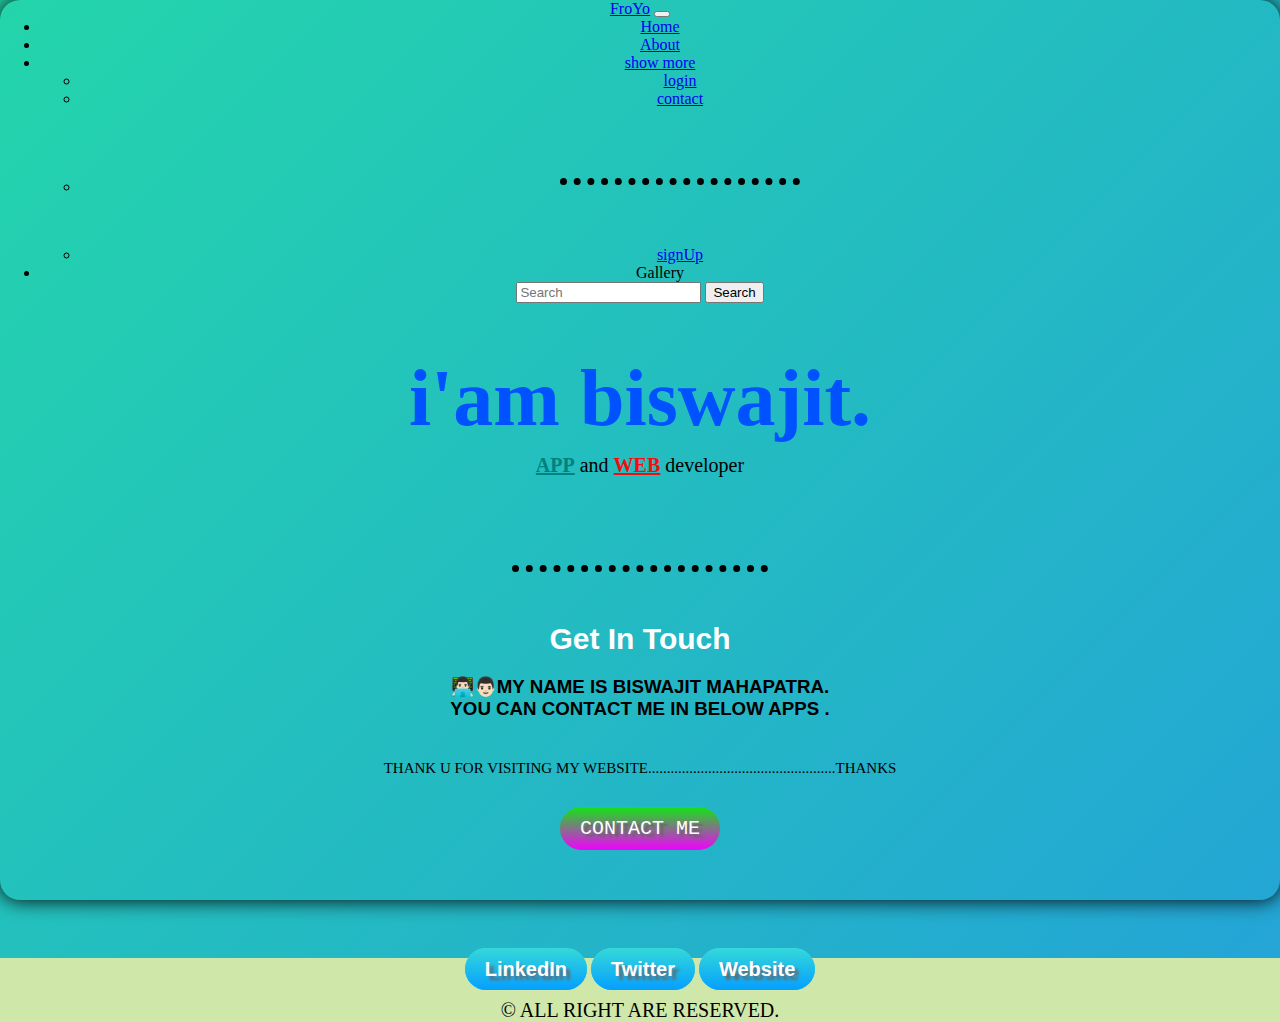
<file: index.html>
<!DOCTYPE html>
<html>
<head>
  <!-- CSS only -->
<link href="https://cdn.jsdelivr.net/npm/bootstrap@5.2.2/dist/css/bootstrap.min.css" rel="stylesheet" integrity="sha384-Zenh87qX5JnK2Jl0vWa8Ck2rdkQ2Bzep5IDxbcnCeuOxjzrPF/et3URy9Bv1WTRi" crossorigin="anonymous">

	<link rel="icon"  href="favicon.ico">
	<link rel="stylesheet" type="text/css" href="css/style.css">
  
	<title>hello</title>
</head>
<body>
  <nav class="navbar navbar-expand-lg bg-light">
    <div class="container-fluid">
      <a class="navbar-brand" href="#">FroYo</a>
      <button class="navbar-toggler" type="button" data-bs-toggle="collapse" data-bs-target="#navbarSupportedContent" aria-controls="navbarSupportedContent" aria-expanded="false" aria-label="Toggle navigation">
        <span class="navbar-toggler-icon"></span>
      </button>
      <div class="collapse navbar-collapse" id="navbarSupportedContent">
        <ul class="navbar-nav me-auto mb-2 mb-lg-0">
          <li class="nav-item">
            <a class="nav-link active" aria-current="page" href="index.html">Home</a>
          </li>
          <li class="nav-item">
            <a class="nav-link" href="About.html">About</a>
          </li>
          <li class="nav-item dropdown">
            <a class="nav-link dropdown-toggle" href="#" role="button" data-bs-toggle="dropdown" aria-expanded="false">
             show more
            </a>
            <ul class="dropdown-menu">
              <li><a class="dropdown-item" href="login.html">login</a></li>
              <li><a class="dropdown-item" href="contact.html">contact</a></li>
              <li><hr class="dropdown-divider"></li>
              <li><a class="dropdown-item" href="my_regdform.html">signUp</a></li>
            </ul>
          </li>
          <li class="nav-item">
            <a class="nav-link ">Gallery</a>
          </li>
        </ul>
        <form class="d-flex" role="search">
          <input class="form-control me-2" type="search" placeholder="Search" aria-label="Search">
          <button class="btn btn-outline-success" type="submit">Search</button>
        </form>
      </div>
    </div>
  </nav>
 
<!--   
  <nav >
    <ul>
        <li><a href="index.html">Home</a></li>
        <li><a href="About.html">About</a></li>
        <li><a href="#">Gallery</a></li>
        <li><a class="bt" href="contact.html">contact me</a></li>
        <li><a href="#">services</a></li>
        <li><a href="#">log in </a></li>
        <li><a href="my_regdform.html">sign up</a></li>
        
      <input type="search" placeholder="search here " class="Search">
    </ul>

</nav> -->

	<!-- <div class="d1">
    <a href="https://solarsystem.nasa.gov/">
      <img class="im4" src="image/gip.gif">
   </a>
		  <img src="image/cloud.png" class="c1">  
		   <img src="image/cloud.png" class="c4">
        <img src="image/cloud.png" class="c2">
     <img src="image/cloud.png" class="c3"> -->

	    <h1 class="glow"> i'am biswajit.</h1>
	   <p class="span"><span class="s1">APP</span> and <span class="s2">WEB</span> developer</p>
     
     

    <!-- <img src="image/mountain.png" class="m1"> -->
    
</div>
<br>

<!-- 
<div class="card1">
<div class="card">
  <img src="jeans3.jpg" alt="Denim Jeans" style="width:100%">
  <h1>nasa</h1>
  <p class="price">$19.99</p>
  <p>Some text about the jeans..</p>
  <p><button>SEE</button></p>
</div>
<div class="card">
  <img src="jeans3.jpg" alt="Denim Jeans" style="width:100%">
  <h1>ISRO</h1>
  <p class="price">$19.99</p>
  <p>Some text about the jeans..</p>
  <p><button>Add to Cart</button></p>
</div>
<div class="card">
  <img src="jeans3.jpg" alt="Denim Jeans" style="width:100%">
  <h1>COSMOS</h1>
  <p class="price">$19.99</p>
  <p>Some text about the jeans..</p>
  <p><button>Add to Cart</button></p>
</div>
<div class="card">
  <img src="jeans3.jpg" alt="Denim Jeans" style="width:100%">
  <h1>SPACE X</h1>
  <p class="price">$19.99</p>
  <p>Some text about the jeans..</p>
  <p><button>Add to Cart</button></p>
</div>
</div>

 -->


  <hr>
  <div class="contact-me">
    <h2>Get In Touch</h2>
    <h3>👨🏻‍💻👨🏻MY NAME IS BISWAJIT MAHAPATRA.<br>
   YOU CAN CONTACT ME IN BELOW APPS . </h3>
    <p>THANK U FOR VISITING MY WEBSITE..................................................THANKS</p>
    <a class="btn3" href="mailto:biswajitmahapatra833@gmail.com">CONTACT ME</a>
  </div>
  <br>



<div class="bottom-container">
  <a class="footer-link" href="https://www.linkedin.com/in/biswajit-mahapatra-128812223?lipi=urn%3Ali%3Apage%3Ad_flagship3_profile_view_base_contact_details%3BlYElqBs3TWauytijD7a%2Beg%3D%3D">LinkedIn</a>
  <a class="footer-link" href="https://twitter.com/BISWAJI57347379">Twitter</a>
  <a class="footer-link" href="https://codinglife123.github.io/tech-fingertip/">Website</a><br><br>
  <p class="rights">© ALL RIGHT ARE RESERVED.</p>
</div>



<div class="gradient"></div>
<!-- JavaScript Bundle with Popper -->
<script src="https://cdn.jsdelivr.net/npm/bootstrap@5.2.2/dist/js/bootstrap.bundle.min.js" integrity="sha384-OERcA2EqjJCMA+/3y+gxIOqMEjwtxJY7qPCqsdltbNJuaOe923+mo//f6V8Qbsw3" crossorigin="anonymous"></script>
</body>
</html>
</file>
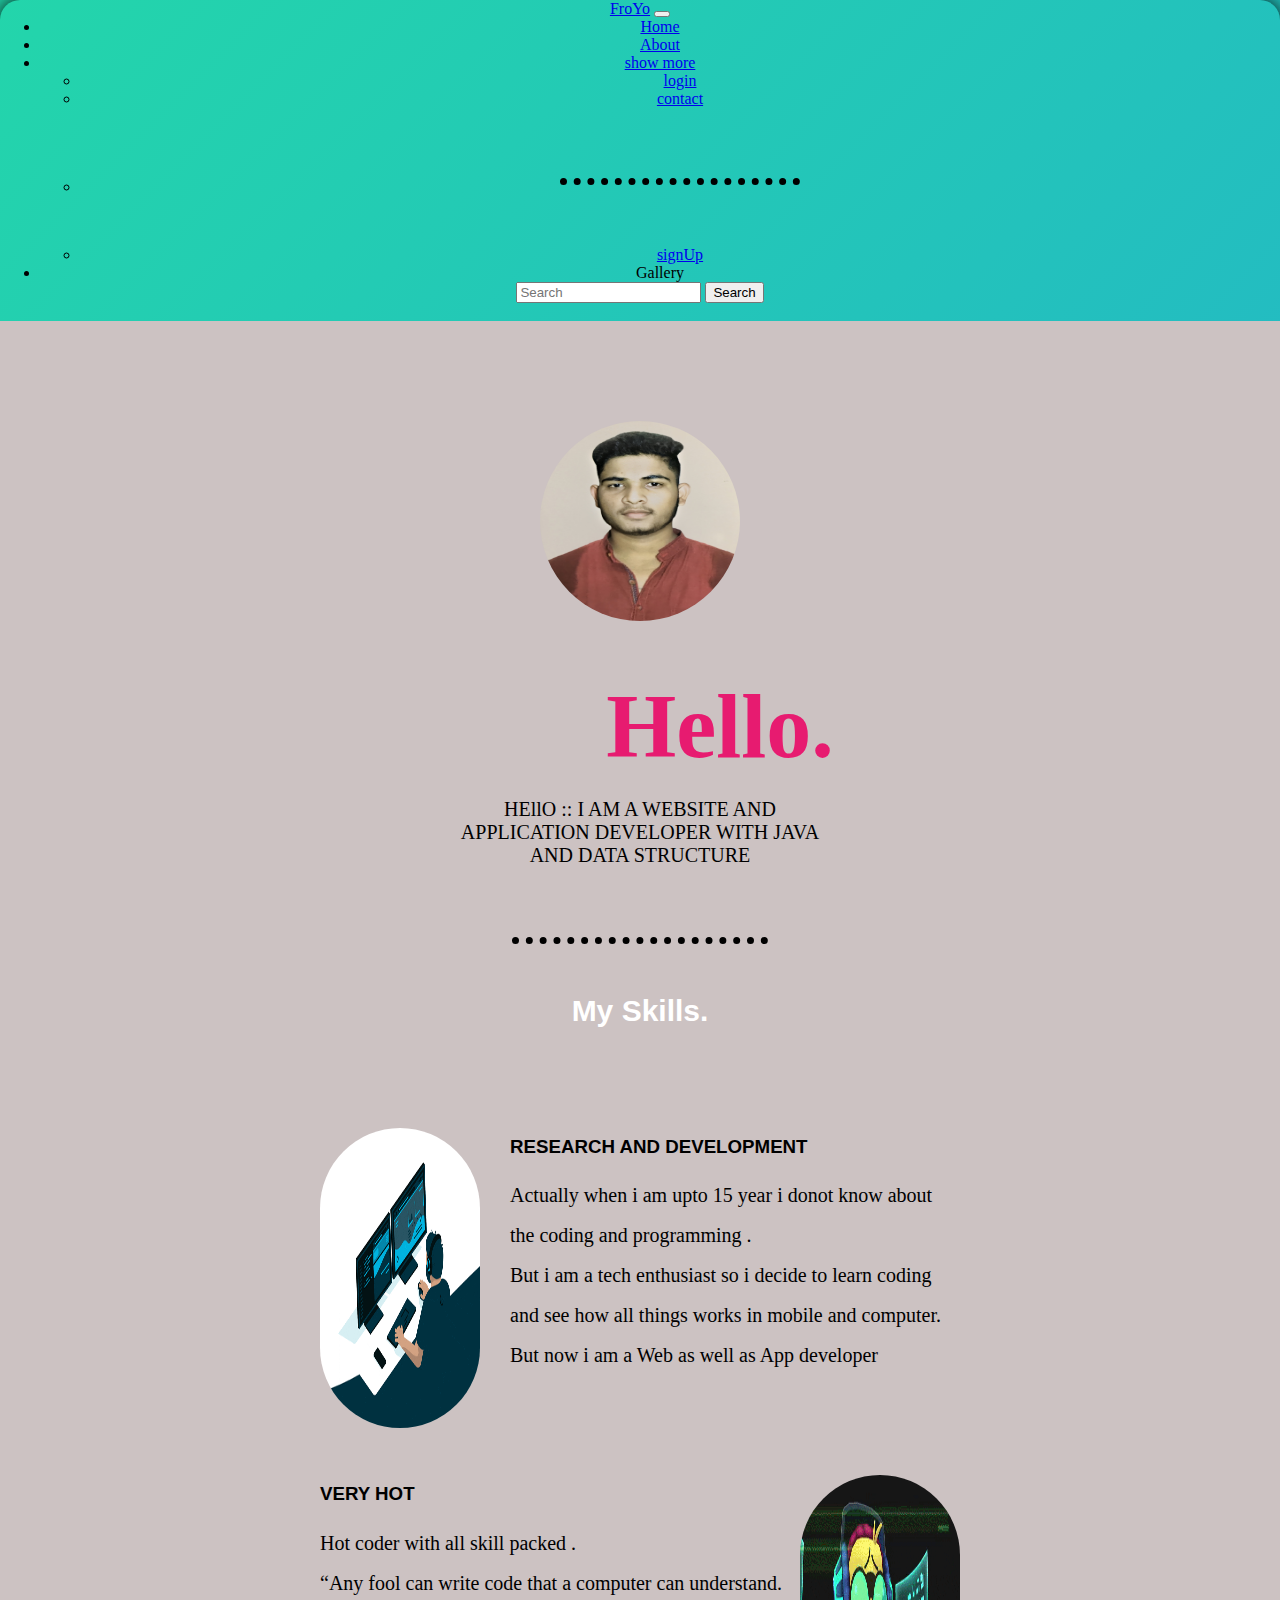
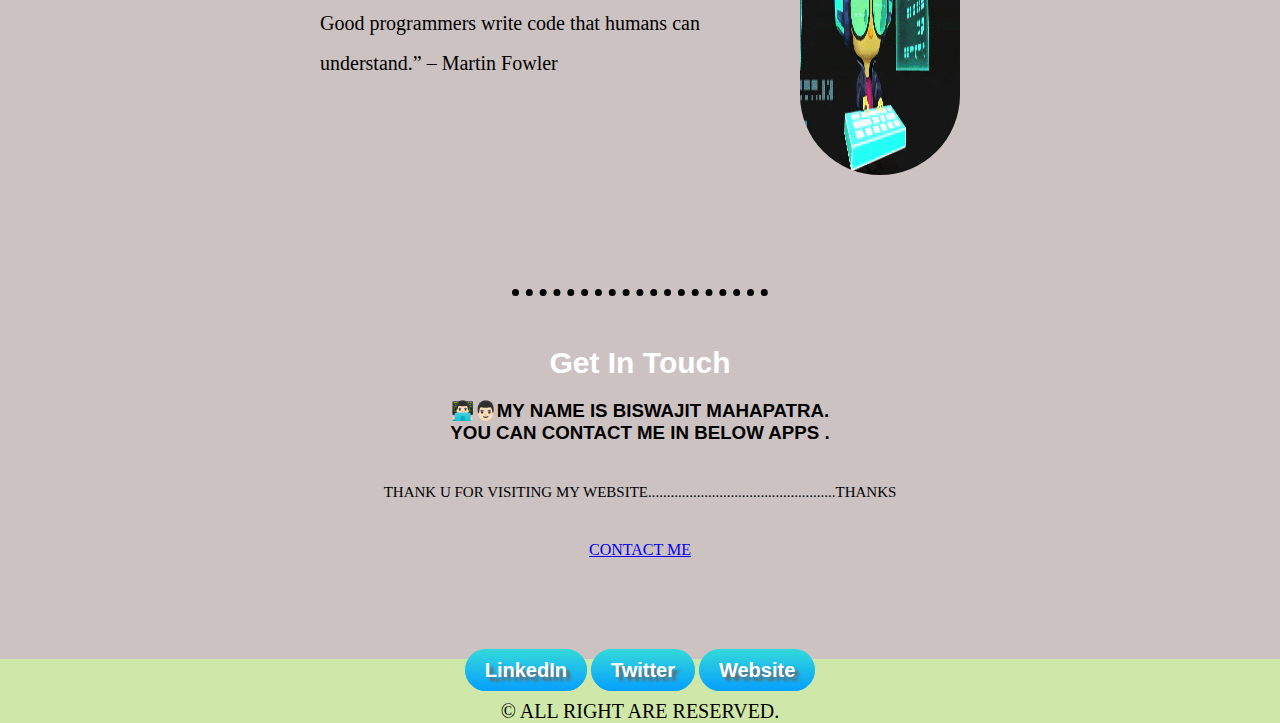
<file: About.html>
<!DOCTYPE html>
<html lang="en">
<head>
    <!-- CSS only -->
<link href="https://cdn.jsdelivr.net/npm/bootstrap@5.2.2/dist/css/bootstrap.min.css" rel="stylesheet" integrity="sha384-Zenh87qX5JnK2Jl0vWa8Ck2rdkQ2Bzep5IDxbcnCeuOxjzrPF/et3URy9Bv1WTRi" crossorigin="anonymous">
    <meta charset="UTF-8">
    <meta http-equiv="X-UA-Compatible" content="IE=edge">
    <meta name="viewport" content="width=device-width, initial-scale=1.0">
    <link rel="stylesheet" type="text/css" href="css/style.css">
    <title>Document</title>
</head>
<body>
  <nav class="navbar navbar-expand-lg bg-light">
    <div class="container-fluid">
      <a class="navbar-brand" href="#">FroYo</a>
      <button class="navbar-toggler" type="button" data-bs-toggle="collapse" data-bs-target="#navbarSupportedContent" aria-controls="navbarSupportedContent" aria-expanded="false" aria-label="Toggle navigation">
        <span class="navbar-toggler-icon"></span>
      </button>
      <div class="collapse navbar-collapse" id="navbarSupportedContent">
        <ul class="navbar-nav me-auto mb-2 mb-lg-0">
          <li class="nav-item">
            <a class="nav-link active" aria-current="page" href="index.html">Home</a>
          </li>
          <li class="nav-item">
            <a class="nav-link" href="About.html">About</a>
          </li>
          <li class="nav-item dropdown">
            <a class="nav-link dropdown-toggle" href="#" role="button" data-bs-toggle="dropdown" aria-expanded="false">
             show more
            </a>
            <ul class="dropdown-menu">
              <li><a class="dropdown-item" href="login.html">login</a></li>
              <li><a class="dropdown-item" href="contact.html">contact</a></li>
              <li><hr class="dropdown-divider"></li>
              <li><a class="dropdown-item" href="my_regdform.html">signUp</a></li>
            </ul>
          </li>
          <li class="nav-item">
            <a class="nav-link ">Gallery</a>
          </li>
        </ul>
        <form class="d-flex" role="search">
          <input class="form-control me-2" type="search" placeholder="Search" aria-label="Search">
          <button class="btn btn-outline-success" type="submit">Search</button>
        </form>
      </div>
    </div>
  </nav>
 
    <!-- <nav >
        <ul>
            <li><a href="index.html">Home</a></li>
            <li><a href="About.html">About</a></li>
            <li><a href="#">Gallery</a></li>
            <li><a class="bt" href="contact.html">contact me</a></li>
            <li><a href="#">services</a></li>
            <li><a href="login.html">log in </a></li>
            <li><a href="my_regdform.html">sign up</a></li>
            
          <input type="search" placeholder="search here " class="Search">
        </ul>
    
    </nav> -->
    <br>
    <div class="both">
        <div class="middle-container">
        <div class="profile">
          <!-- <h1>Hello.</h1> -->
          <img src="image/my_photo.jpg" class="im1">
          
          <h1 class="hello">Hello.</h1>
          <p class="intro">HEllO :: I AM A WEBSITE AND APPLICATION DEVELOPER WITH JAVA AND DATA STRUCTURE </p>
        </div>
        <hr>
        <div class="skills">
          <h2>My Skills.</h2>
          <div class="skill-row">
            <img class="im2" src="image/giphy.gif">
            <h3>RESEARCH AND DEVELOPMENT </h3>
            <p>Actually when i am upto 15 year i donot know about the coding and programming .<br>But i am a tech enthusiast so i decide to learn coding and see how all things works in mobile and computer.
              <br>But now i am a Web as well as App developer</p>
          </div>
          <div class="skill-row">
            <img class="im3" src="image/code.gif" alt="">
            <h3 >VERY HOT </h3>
            <p>Hot coder with all skill packed .<br>
              “Any fool can write code that a computer can understand. Good programmers write code that humans can understand.” – Martin Fowler</p>
          </div>
        </div><br>
        <br>
        <hr>
        <div class="contact-me">
          <h2>Get In Touch</h2>
          <h3>👨🏻‍💻👨🏻MY NAME IS BISWAJIT MAHAPATRA.<br>
         YOU CAN CONTACT ME IN BELOW APPS . </h3>
          <p>THANK U FOR VISITING MY WEBSITE..................................................THANKS</p>
          <a class="btn" href="mailto:biswajitmahapatra833@gmail.com">CONTACT ME</a>
        </div>
      </div>
      
      
      <div class="bottom-container">
        <a class="footer-link" href="https://www.linkedin.com/in/biswajit-mahapatra-128812223?lipi=urn%3Ali%3Apage%3Ad_flagship3_profile_view_base_contact_details%3BlYElqBs3TWauytijD7a%2Beg%3D%3D">LinkedIn</a>
        <a class="footer-link" href="https://twitter.com/BISWAJI57347379">Twitter</a>
        <a class="footer-link" href="https://codinglife123.github.io/tech-fingertip/">Website</a><br><br>
        <p class="rights">© ALL RIGHT ARE RESERVED.</p>
      </div>
      </div>
      
    <div class="gradient"></div>
<!-- JavaScript Bundle with Popper -->
<script src="https://cdn.jsdelivr.net/npm/bootstrap@5.2.2/dist/js/bootstrap.bundle.min.js" integrity="sha384-OERcA2EqjJCMA+/3y+gxIOqMEjwtxJY7qPCqsdltbNJuaOe923+mo//f6V8Qbsw3" crossorigin="anonymous"></script>
</body>
</html>
</file>
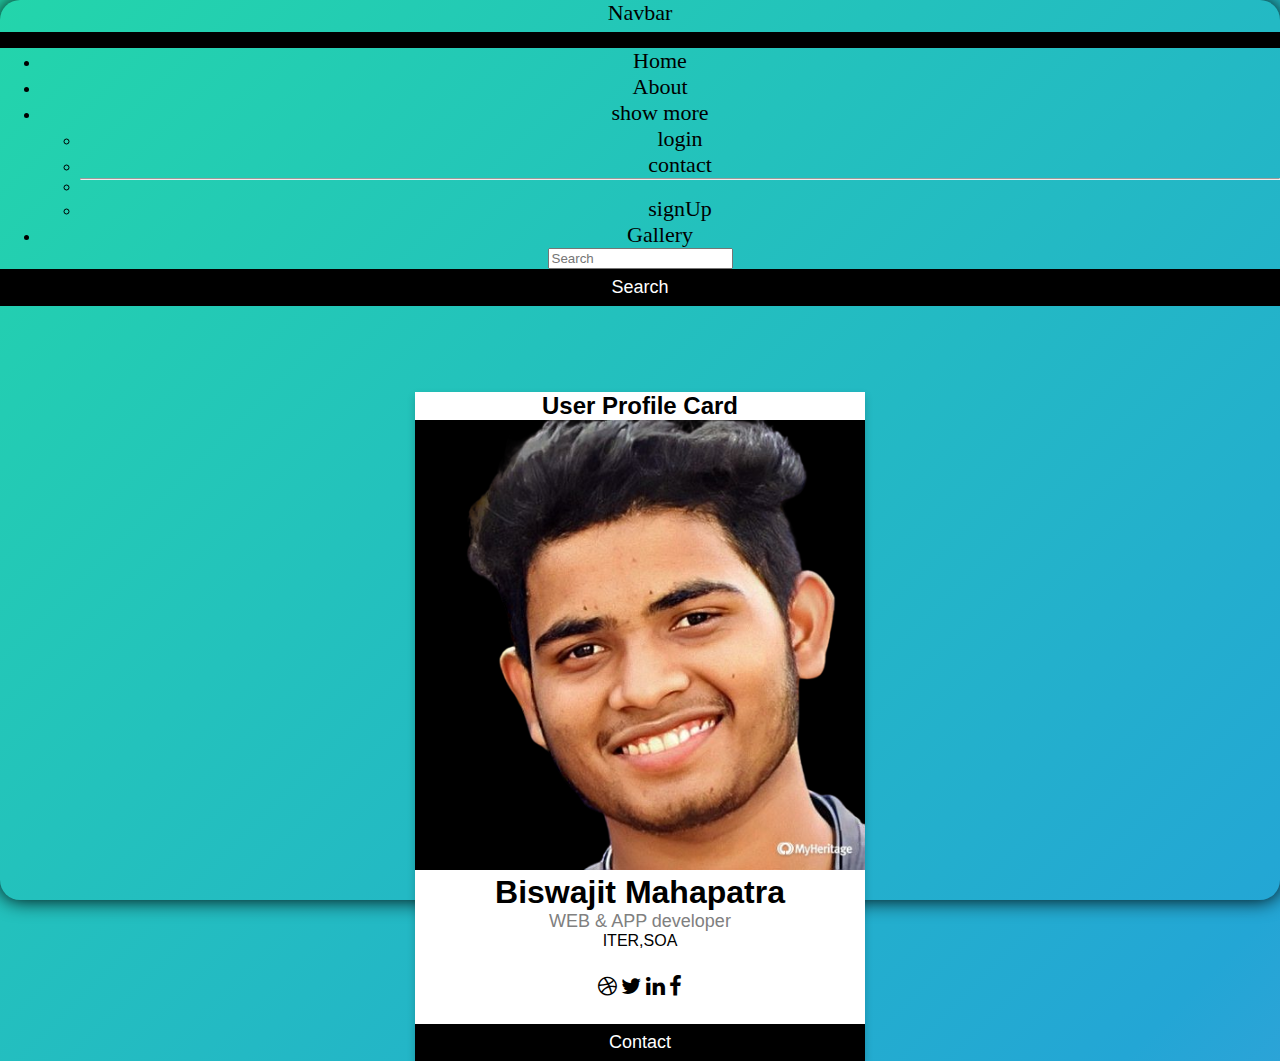
<file: contact.html>
<!DOCTYPE html>
<html>
<head>
   <!-- CSS only -->
<link href="https://cdn.jsdelivr.net/npm/bootstrap@5.2.2/dist/css/bootstrap.min.css" rel="stylesheet" integrity="sha384-Zenh87qX5JnK2Jl0vWa8Ck2rdkQ2Bzep5IDxbcnCeuOxjzrPF/et3URy9Bv1WTRi" crossorigin="anonymous">
<link rel="stylesheet" href="https://cdnjs.cloudflare.com/ajax/libs/font-awesome/4.7.0/css/font-awesome.min.css">

<style>
  body {
	text-align: center;
    height: 100vh;
   
    width: 100vw;
   
    background: linear-gradient(-45deg, #ee7752, #e73c7e, #9581F4, #23a6d5, #23d5ab);
    background-size: 400% 400%;
    animation: gradient 10s ease infinite;
    border-radius: 20px;
    box-shadow: 0px 0px 20px black;
}

@keyframes gradient {
    0% {
        background-position: 0% 50%;
    }
    50% {
        background-position: 100% 50%;
    }
    100% {
        background-position: 0% 50%;
    }
}

    *{
      margin: 0%; 
      
    }
.card {
  box-shadow: 0 4px 8px 0 rgba(0, 0, 0, 0.2);
  max-width: 450px;
  margin: 50px auto auto auto;
  text-align: center;
  font-family: arial;
  background-color:white;
}
.user{
    margin-top: 50px;
}

.title {
  color: grey;
  font-size: 18px;
}

button {
  border: none;
  outline: 0;
  display: inline-block;
  padding: 8px;
  color: white;
  background-color: #000;
  text-align: center;
  cursor: pointer;
  width: 100%;
  font-size: 18px;
}

a {
  text-decoration: none;
  font-size: 22px;
  color: black;
}

button:hover, a:hover {
  opacity: 0.7;
}
/* nav ul{
	height: 60px;
	width: 100%;
	position: fixed;
	background-color: rgba(68, 0, 255, 0.6);
	font-size: 20px;
	font-family: sans-serif;
	margin-right: 50px;
    margin-bottom: 300px;
	
	
}

nav ul li,
nav ul li a{
	color: rgb(255, 255, 255);
	display: inline-block;
	margin-left: 20px;
	font-weight: bold;
	margin-top: 5px;
    padding: 0%;
	
}
nav ul li a:link,
nav ul li a:visited{
  text-decoration: none;
  padding: 10px;
  transition: all 0.3s;
}
nav ul li a:hover,
nav ul li a:active{
  background-color: #409ad5;

}
nav .Search{

  float: right;
  margin-top: 17px;
  margin-right:70px;
  
  width: 300px;
  height: 20px;
  border: none;
  border-radius: 6px;
text-indent: 5px;
} */


</style>
</head>
<body>
  <nav class="navbar navbar-expand-lg bg-light">
    <div class="container-fluid">
      <a class="navbar-brand" href="#">Navbar</a>
      <button class="navbar-toggler" type="button" data-bs-toggle="collapse" data-bs-target="#navbarSupportedContent" aria-controls="navbarSupportedContent" aria-expanded="false" aria-label="Toggle navigation">
        <span class="navbar-toggler-icon"></span>
      </button>
      <div class="collapse navbar-collapse" id="navbarSupportedContent">
        <ul class="navbar-nav me-auto mb-2 mb-lg-0">
          <li class="nav-item">
            <a class="nav-link active" aria-current="page" href="index.html">Home</a>
          </li>
          <li class="nav-item">
            <a class="nav-link" href="About.html">About</a>
          </li>
          <li class="nav-item dropdown">
            <a class="nav-link dropdown-toggle" href="#" role="button" data-bs-toggle="dropdown" aria-expanded="false">
             show more
            </a>
            <ul class="dropdown-menu">
              <li><a class="dropdown-item" href="login.html">login</a></li>
              <li><a class="dropdown-item" href="contact.html">contact</a></li>
              <li><hr class="dropdown-divider"></li>
              <li><a class="dropdown-item" href="my_regdform.html">signUp</a></li>
            </ul>
          </li>
          <li class="nav-item">
            <a class="nav-link ">Gallery</a>
          </li>
        </ul>
        <form class="d-flex" role="search">
          <input class="form-control me-2" type="search" placeholder="Search" aria-label="Search">
          <button class="btn btn-outline-success" type="submit">Search</button>
        </form>
      </div>
    </div>
  </nav>
 
    <!-- <nav >
        <ul>
            <li><a href="index.html">Home</a></li>
            <li><a href="About.html">About</a></li>
            <li><a href="#">Gallery</a></li>
            <li><a class="bt" href="contact.html">contact me</a></li>
            <li><a href="#">services</a></li>
            <li><a href="login.html">log in </a></li>
            <li><a href="my_regdform.html">sign up</a></li>
            
          <input type="search" placeholder="search here " class="Search">
        </ul>
    
    </nav> -->
<br><br>

<div class="card">
    <h2 style="text-align:center" class="user">User Profile Card</h2>

  <img src="image/shiva.png" alt="shiva" style="width:100%">
  <h1>Biswajit Mahapatra</h1>
  <p class="title">WEB & APP developer</p>
  <p>ITER,SOA</p>
  <div style="margin: 24px 0;">
    <a href="https://codinglife123.github.io/tech-fingertip/"><i class="fa fa-dribbble"></i></a> 
    <a href="https://twitter.com/BISWAJI57347379"><i class="fa fa-twitter"></i></a>  
    <a href="https://www.linkedin.com/in/biswajit-mahapatra-128812223?lipi=urn%3Ali%3Apage%3Ad_flagship3_profile_view_base_contact_details%3BlYElqBs3TWauytijD7a%2Beg%3D%3D"><i class="fa fa-linkedin"></i></a>  
    <a href="https://www.facebook.com/biswajit.mahapatra.7921975/"><i class="fa fa-facebook"></i></a> 
  </div>
  <p><button onclick="open.email">Contact</button></p>
</div>

<div class="gradient"></div>
<!-- JavaScript Bundle with Popper -->
<script src="https://cdn.jsdelivr.net/npm/bootstrap@5.2.2/dist/js/bootstrap.bundle.min.js" integrity="sha384-OERcA2EqjJCMA+/3y+gxIOqMEjwtxJY7qPCqsdltbNJuaOe923+mo//f6V8Qbsw3" crossorigin="anonymous"></script>
</body>
</html>
</file>
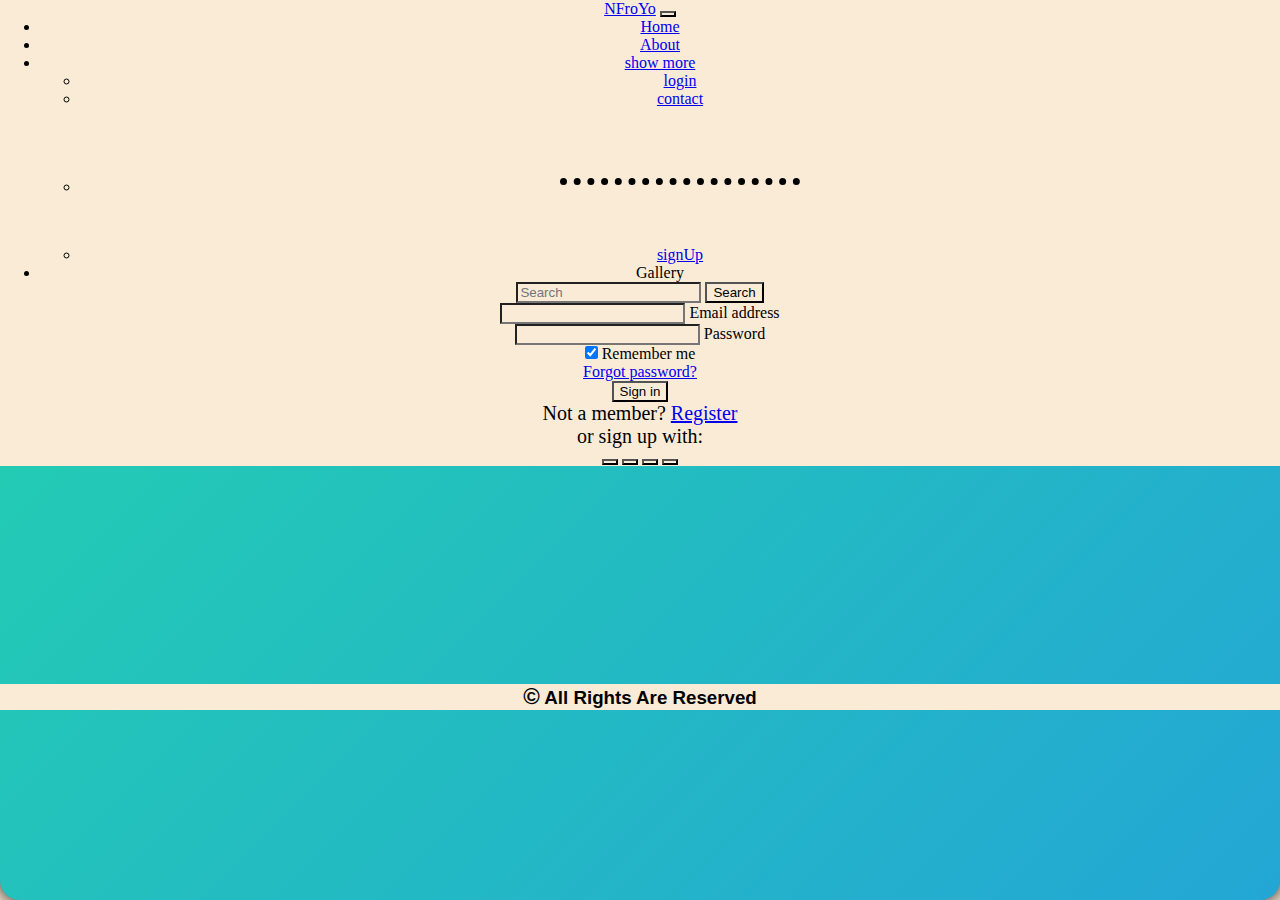
<file: login.html>
<html>

<head>

<title> my web</title>
<style>*{
    background-color: antiquewhite;
}</style>
 <!-- CSS only -->
 <link href="https://cdn.jsdelivr.net/npm/bootstrap@5.2.2/dist/css/bootstrap.min.css" rel="stylesheet" integrity="sha384-Zenh87qX5JnK2Jl0vWa8Ck2rdkQ2Bzep5IDxbcnCeuOxjzrPF/et3URy9Bv1WTRi" crossorigin="anonymous">

<link rel="stylesheet" type="text/css" href="css/style.css">
</head>


<body>
    <nav class="navbar navbar-expand-lg bg-light">
        <div class="container-fluid">
          <a class="navbar-brand" href="#">NFroYo</a>
          <button class="navbar-toggler" type="button" data-bs-toggle="collapse" data-bs-target="#navbarSupportedContent" aria-controls="navbarSupportedContent" aria-expanded="false" aria-label="Toggle navigation">
            <span class="navbar-toggler-icon"></span>
          </button>
          <div class="collapse navbar-collapse" id="navbarSupportedContent">
            <ul class="navbar-nav me-auto mb-2 mb-lg-0">
              <li class="nav-item">
                <a class="nav-link active" aria-current="page" href="index.html">Home</a>
              </li>
              <li class="nav-item">
                <a class="nav-link" href="About.html">About</a>
              </li>
              <li class="nav-item dropdown">
                <a class="nav-link dropdown-toggle" href="#" role="button" data-bs-toggle="dropdown" aria-expanded="false">
                 show more
                </a>
                <ul class="dropdown-menu">
                  <li><a class="dropdown-item" href="login.html">login</a></li>
                  <li><a class="dropdown-item" href="contact.html">contact</a></li>
                  <li><hr class="dropdown-divider"></li>
                  <li><a class="dropdown-item" href="my_regdform.html">signUp</a></li>
                </ul>
              </li>
              <li class="nav-item">
                <a class="nav-link ">Gallery</a>
              </li>
            </ul>
            <form class="d-flex" role="search">
              <input class="form-control me-2" type="search" placeholder="Search" aria-label="Search">
              <button class="btn btn-outline-success" type="submit">Search</button>
            </form>
          </div>
        </div>
      </nav>
      <form>
        <!-- Email input -->
        <div class="form-outline mb-4">
          <input type="email" id="form2Example1" class="form-control" />
          <label class="form-label" for="form2Example1">Email address</label>
        </div>
      
        <!-- Password input -->
        <div class="form-outline mb-4">
          <input type="password" id="form2Example2" class="form-control" />
          <label class="form-label" for="form2Example2">Password</label>
        </div>
      
        <!-- 2 column grid layout for inline styling -->
        <div class="row mb-4">
          <div class="col d-flex justify-content-center">
            <!-- Checkbox -->
            <div class="form-check">
              <input class="form-check-input" type="checkbox" value="" id="form2Example31" checked />
              <label class="form-check-label" for="form2Example31"> Remember me </label>
            </div>
          </div>
      
          <div class="col">
            <!-- Simple link -->
            <a href="#!">Forgot password?</a>
          </div>
        </div>
      
        <!-- Submit button -->
        <button type="button" class="btn btn-primary btn-block mb-4">Sign in</button>
      
        <!-- Register buttons -->
        <div class="text-center">
          <p>Not a member? <a href="#!">Register</a></p>
          <p>or sign up with:</p>
          <button type="button" class="btn btn-link btn-floating mx-1">
            <i class="fab fa-facebook-f"></i>
          </button>
      
          <button type="button" class="btn btn-link btn-floating mx-1">
            <i class="fab fa-google"></i>
          </button>
      
          <button type="button" class="btn btn-link btn-floating mx-1">
            <i class="fab fa-twitter"></i>
          </button>
      
          <button type="button" class="btn btn-link btn-floating mx-1">
            <i class="fab fa-github"></i>
          </button>
        </div>
      </form>
     
<!-- <nav>
    <ul>
        <li><a href="index.html">Home</a></li>
        <li><a href="About.html">About</a></li>
        <li><a href="#">Gallery</a></li>
        <li><a class="bt" href="About.html">contact me</a></li>
        <li><a href="#">services</a></li>
        <li><a href="login.html">log in </a></li>
        <li><a href="my_regdform.html">sign up</a></li>
        
      <input type="search" placeholder="search here " class="Search">
    </ul>

</nav> -->
<br>
<!-- <div class="login">


<table style="width:100%"></table>

<pre> <h2>                LOG IN  </h2></pre>


<tr><pre>
                         <form action="/action_page.php">
                         <label for="fname"><b>First name</b>:</label>
                         <input type="text" placeholder="text" id="fname" name="fname"><br><br>
                         <label for="lname"><b>Last name:</b></label>
                         <input type="text" id="lname" name="lname"><br><br>
                         <label for="lname"><b>Term and condition:</b></label>
                         <input type="checkbox" id="lname" name="lname"> <br><br>
                         <label for="cars"><b>Choose gender:</b></label>
                         <select id="cars" name="cars">
                         <option value="male">male</option>
                         <option value="female">female</option>
                         <option value="other">other</option>                                                                                                    
                                                            
                                                           
                         </select>
                                                            
                         <input type="submit" name="" placeholder="submit" onclick="alert('clicked')">
                         </form> </pre></tr>  
                        </div> -->
<footer>
    <h3 style="margin-top:200px ;color: bl;"><big>©</big> All Rights Are Reserved</h3>
</footer>

<!-- <div class="gradient"></div> -->
<!-- JavaScript Bundle with Popper -->
<script src="https://cdn.jsdelivr.net/npm/bootstrap@5.2.2/dist/js/bootstrap.bundle.min.js" integrity="sha384-OERcA2EqjJCMA+/3y+gxIOqMEjwtxJY7qPCqsdltbNJuaOe923+mo//f6V8Qbsw3" crossorigin="anonymous"></script>
</body>




</html>
</file>
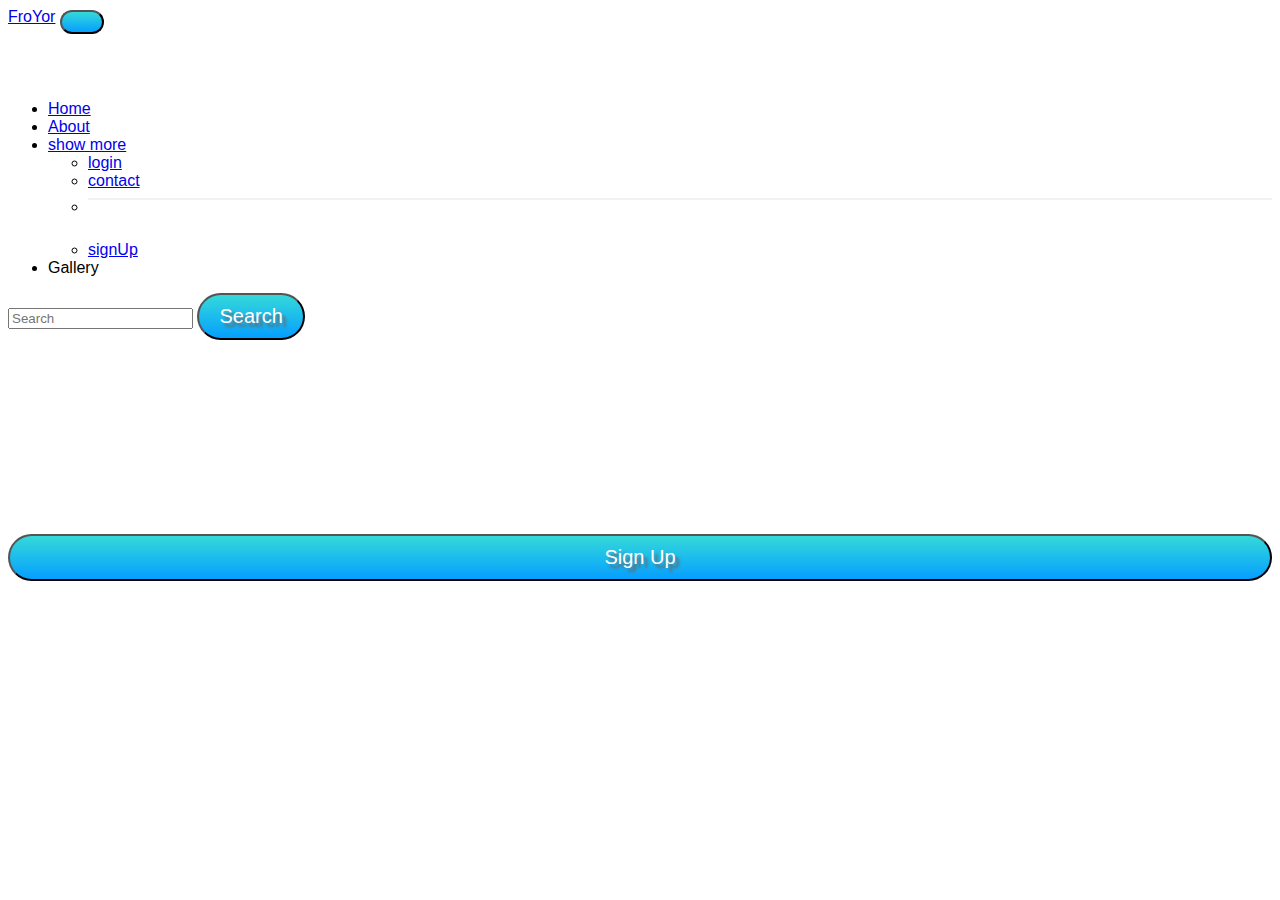
<file: my_regdform.html>
<!DOCTYPE html>
<html>
  <head>
<style>
body {font-family: Arial, Helvetica, sans-serif;}
* {box-sizing: border-box;}

/* Full-width input fields */
input[type=text], input[type=password] {
  width: 100%;
  padding: 15px;
  margin: 5px 0 22px 0;
  display: inline-block;
  border: none;
  background: #f1f1f1;
}

/* Add a background color when the inputs get focus */
input[type=text]:focus, input[type=password]:focus {
  background-color: #ddd;
  outline: none;
}

/* Set a style for all buttons */
button {
  /* background-color: #04AA6D;
  color: white;
  padding: 14px 20px;
  margin: auto;
  border: none;
  cursor: pointer;
  width: 100%;
  opacity: 0.9; */
  background: #34d9d9;
	background-image: -webkit-linear-gradient(top, #34d9d9, #059fff);
	background-image: -moz-linear-gradient(top, #34d9d9, #059fff);
	background-image: -ms-linear-gradient(top, #34d9d9, #059fff);
	background-image: -o-linear-gradient(top, #34d9d9, #059fff);
	background-image: linear-gradient(to bottom, #34d9d9, #059fff);
	-webkit-border-radius: 60;
	-moz-border-radius: 60;
	border-radius: 60px;
	text-shadow: 4px 4px 3px #666666;
	font-family: Arial;
	color: #ffffff;
	font-size: 20px;
	padding: 10px 20px 10px 20px;
	text-decoration: none;
	margin-bottom: 50px;
}

button:hover {
  opacity:1;
}

/* Extra styles for the cancel button */
.cancelbtn {
  padding: 14px 20px;
  background-color: #f44336;
}

/* Float cancel and signup buttons and add an equal width */
.cancelbtn, .signupbtn {
  float: left;
  width: 50%;
}

/* Add padding to container elements */
.container {
  padding: 16px;
}

/* The Modal (background) */
.modal {
  display: none; /* Hidden by default */
  position: fixed; /* Stay in place */
  z-index: 1; /* Sit on top */
  left: 0;
  top: 0;
  width: 100%; /* Full width */
  height: 100%; /* Full height */
  overflow: auto; /* Enable scroll if needed */
  background-color: #474e5d;
  padding-top: 50px;
}

/* Modal Content/Box */
.modal-content {
  background-color: #fefefe;
  margin: 5% auto 15% auto; /* 5% from the top, 15% from the bottom and centered */
  border: 1px solid #888;
  width: 80%; /* Could be more or less, depending on screen size */
}

/* Style the horizontal ruler */
hr {
  border: 1px solid #f1f1f1;
  margin-bottom: 25px;
}
 
/* The Close Button (x) */
.close {
  position: absolute;
  right: 35px;
  top: 15px;
  font-size: 40px;
  font-weight: bold;
  color: #f1f1f1;
}

.close:hover,
.close:focus {
  color: #f44336;
  cursor: pointer;
}

/* Clear floats */
.clearfix::after {
  content: "";
  clear: both;
  display: table;
}

/* Change styles for cancel button and signup button on extra small screens */
@media screen and (max-width: 300px) {
  .cancelbtn, .signupbtn {
     width: 100%;
  }
}
/* nav ul{
	height: 60px;
	width: 100%;
	position: fixed;
	background-color: rgba(68, 0, 255, 0.6);
	font-size: 20px;
	font-family: sans-serif;
	margin-right: 50px;
    margin-bottom: 300px;
	
	
}

nav ul li,
nav ul li a{
	color: rgb(255, 255, 255);
	display: inline-block;
	margin-left: 20px;
	font-weight: bold;
	margin-top: 5px;
    padding: 0%;
	
}
nav ul li a:link,
nav ul li a:visited{
  text-decoration: none;
  padding: 10px;
  transition: all 0.3s;
}
nav ul li a:hover,
nav ul li a:active{
  background-color: #409ad5;

}
nav .Search{

  float: right;
  margin-top: 17px;
  margin-right:70px;
  
  width: 300px;
  height: 20px;
  border: none;
  border-radius: 6px;
text-indent: 5px;
} */
</style>
 <!-- CSS only -->
 <link href="https://cdn.jsdelivr.net/npm/bootstrap@5.2.2/dist/css/bootstrap.min.css" rel="stylesheet" integrity="sha384-Zenh87qX5JnK2Jl0vWa8Ck2rdkQ2Bzep5IDxbcnCeuOxjzrPF/et3URy9Bv1WTRi" crossorigin="anonymous">
</head>

<body>
  <nav class="navbar navbar-expand-lg bg-light">
    <div class="container-fluid">
      <a class="navbar-brand" href="#">FroYor</a>
      <button class="navbar-toggler" type="button" data-bs-toggle="collapse" data-bs-target="#navbarSupportedContent" aria-controls="navbarSupportedContent" aria-expanded="false" aria-label="Toggle navigation">
        <span class="navbar-toggler-icon"></span>
      </button>
      <div class="collapse navbar-collapse" id="navbarSupportedContent">
        <ul class="navbar-nav me-auto mb-2 mb-lg-0">
          <li class="nav-item">
            <a class="nav-link active" aria-current="page" href="index.html">Home</a>
          </li>
          <li class="nav-item">
            <a class="nav-link" href="About.html">About</a>
          </li>
          <li class="nav-item dropdown">
            <a class="nav-link dropdown-toggle" href="#" role="button" data-bs-toggle="dropdown" aria-expanded="false">
             show more
            </a>
            <ul class="dropdown-menu">
              <li><a class="dropdown-item" href="login.html">login</a></li>
              <li><a class="dropdown-item" href="contact.html">contact</a></li>
              <li><hr class="dropdown-divider"></li>
              <li><a class="dropdown-item" href="my_regdform.html">signUp</a></li>
            </ul>
          </li>
          <li class="nav-item">
            <a class="nav-link ">Gallery</a>
          </li>
        </ul>
        <form class="d-flex" role="search">
          <input class="form-control me-2" type="search" placeholder="Search" aria-label="Search">
          <button class="btn btn-outline-success" type="submit">Search</button>
        </form>
      </div>
    </div>
  </nav>
 
    <!-- <nav >
        <ul>
            <li><a href="index.html">Home</a></li>
            <li><a href="About.html">About</a></li>
            <li><a href="#">Gallery</a></li>
            <li><a class="bt" href="contact.html">contact me</a></li>
            <li><a href="#">services</a></li>
            <li><a href="login.html">log in </a></li>
            <li><a href="my_regdform.html">sign up</a></li>
            
          <input type="search" placeholder="search here " class="Search">
        </ul>
    
    </nav> -->
    <br>
    <br>
    <br>
    <br>  <br>
    <br>  <br>
    <br>

<button onclick="document.getElementById('id01').style.display='block'" style="width:100%; height: 100%; ">Sign Up</button>

<div id="id01" class="modal">
  <span onclick="document.getElementById('id01').style.display='none'" class="close" title="Close Modal">&times;</span>
  <form class="modal-content" action="/action_page.php">
    <div class="container">
      <h1>Sign Up</h1>
      <p>Please fill in this form to create an account.</p>
      <hr>
      <label for="email"><b>Email</b></label>
      <input type="text" placeholder="Enter Email" name="email" required>

      <label for="psw"><b>Password</b></label>
      <input type="password" placeholder="Enter Password" name="psw" required>

      <label for="psw-repeat"><b>Repeat Password</b></label>
      <input type="password" placeholder="Repeat Password" name="psw-repeat" required>
      
      <label>
        <input type="checkbox" checked="checked" name="remember" style="margin-bottom:15px"> Remember me
      </label>

      <p>By creating an account you agree to our <a href="#" style="color:dodgerblue">Terms & Privacy</a>.</p>

      <div class="clearfix">
        <button  class="btn3"type="button" onclick="document.getElementById('id01').style.display='none'" class="cancelbtn">Cancel</button>
        <button class="btn3"type="submit" class="signupbtn">Sign Up</button>
      </div>
    </div>
  </form>
</div>

<script>
// Get the modal
var modal = document.getElementById('id01');

// When the user clicks anywhere outside of the modal, close it
window.onclick = function(event) {
  if (event.target == modal) {
    modal.style.display = "none";
  }
}
</script>

<div class="gradient"></div>

<!-- JavaScript Bundle with Popper -->
<script src="https://cdn.jsdelivr.net/npm/bootstrap@5.2.2/dist/js/bootstrap.bundle.min.js" integrity="sha384-OERcA2EqjJCMA+/3y+gxIOqMEjwtxJY7qPCqsdltbNJuaOe923+mo//f6V8Qbsw3" crossorigin="anonymous"></script>
</body>
</html>
</file>
<file: css/style.css>
*{
	margin: 0;
	
}
body {
	text-align: center;
    height: 100vh;
   
    width: 100vw;
   
    background: linear-gradient(-45deg, #ee7752, #e73c7e, #9581F4, #23a6d5, #23d5ab);
    background-size: 400% 400%;
    animation: gradient 10s ease infinite;
    border-radius: 20px;
    box-shadow: 0px 0px 20px black;
}

@keyframes gradient {
    0% {
        background-position: 0% 50%;
    }
    50% {
        background-position: 100% 50%;
    }
    100% {
        background-position: 0% 50%;
    }
}

.d1{
	background-color: #A7D2CB;

}
h1{
	font-family: 'sacramento',cursive;
	color: rgb(231, 27, 112);
	width: 50%;
	margin: 0 auto 0 auto;
	font-size: 5.625em;
	margin-top: 50px;
}
h2{
	font-family: sans-serif;
	font-size: 30px;
	color: rgb(255, 255, 255);
}
h3{
	font-family: sans-serif;
color: #000000;
}
p{
	font-family: inherit;
	font-size: 20px;

}
.m1{
	
	height: 700px;
	width: 1400px;
}
.c2{
	margin-right: 1000px;

}
.c1{
	margin-left: 1000px;
	padding-top: 100px;
}
.c3{
	position: absolute;
}
.c4{
	margin-left:0px;
	margin-right: 500px;
}
.s1{
text-decoration: underline;
color: teal;
}
.s2{
text-decoration: underline;
color: rgb(243, 14, 14);
}
.s1,.s2{
	font-weight: bold;
}
.im1{
	height: 200px;
	width: 200px;
	border-radius: 200px;
	margin: 100px auto auto auto;
}
.hello{
	text-align: center;
	margin-left: 400px;
}
.intro{
	width: 30%;
	margin: 20px auto auto auto;
	font-size: 20px;
}
.im2{
	height: 300px;
	width: 25%;
	border-radius: 300px;
	float: left;
	margin-right: 30px;

	
}
.im3{
	height: 300px;
	width:25%;
	border-radius: 300px;
	float: right;
	margin-bottom: 20px;
}
.im4{
	height: 200px;
	width: 200px;
	border-radius: 300px;
	float: left ;
	margin-top: 80px;	
	margin-left :0px;
	margin-right: 1000px;
	position: fixed;
	
}
.middle-container {
	
background-color:rgb(204, 194, 194);
padding: 0%;


}
.both{
background-color:rgb(204, 194, 194) ;
}
.middle-container p{
	color: rgb(0, 0, 0);
}
.bottom-container{
	background-color:#CFE8A9;
	margin-top: 100px  ;
}
.right{
	margin-top: 100px;
}

.skill-row{
	width: 50%;
	margin:100px auto 100px auto;
  text-align: left ;
 line-height: 2;
}
hr{
	border: 2px dotted #000000;

		width: 20%;
		border-style: dotted none none;
		border-width: 7px;
		margin: auto;
    margin: 70px auto 50px auto;
	
}
.skill-row h3{
 margin-bottom: 10px;
}
.contact-me p{
	font-size: 15px;
	margin: 40px auto 40px auto ;
}
.contact-me h2{
	margin-top: 20px;
	margin-bottom: 20px;
}
.btn3 {
	background: #12e612;
	background-image: -webkit-linear-gradient(top, #12e612, #f200ff);
	background-image: -moz-linear-gradient(top, #12e612, #f200ff);
	background-image: -ms-linear-gradient(top, #12e612, #f200ff);
	background-image: -o-linear-gradient(top, #12e612, #f200ff);
	background-image: linear-gradient(to bottom, #12e612, #f200ff);
	-webkit-border-radius: 60;
	-moz-border-radius: 60;
	border-radius: 60px;
	text-shadow: 4px 3px 2px #666666;
	font-family: Courier New;
	color: #ffffff;
	font-size: 20px;
	padding: 10px 20px 10px 20px;
	text-decoration: none;
	
	
  }
  
  .btn3:hover {
	background: #3cb0fd;
	background-image: -webkit-linear-gradient(top, #3cb0fd, #d93434);
	background-image: -moz-linear-gradient(top, #3cb0fd, #d93434);
	background-image: -ms-linear-gradient(top, #3cb0fd, #d93434);
	background-image: -o-linear-gradient(top, #3cb0fd, #d93434);
	background-image: linear-gradient(to bottom, #3cb0fd, #d93434);
	text-decoration: none;
  }
  .footer-link {
	font-weight: bold;
	text-decoration: #12e612;
	
	
  }
  /*home bar*/
/*   
  nav ul{
	height: 60px;
	width: 100%;
	position: fixed;
	background-color: rgba(68, 0, 255, 0.6);
	font-size: 20px;
	font-family: sans-serif;
	margin-right: 50px;
	
	
}

nav ul li,
nav ul li a{
	color: rgb(255, 255, 255);
	display: inline-block;
	margin-left: 20px;
	font-weight: bold;
	margin-top: 5px;
	
}
nav ul li a:link,
nav ul li a:visited{
  text-decoration: none;
  padding: 10px;
  transition: all 0.3s;
}
nav ul li a:hover,
nav ul li a:active{
  background-color: #409ad5;

}
nav .Search{

  float: right;
  margin-top: 16px;
  margin-right:70px;
  
  width: 300px;
  height: 20px;
  border: none;
  border-radius: 6px;
text-indent: 5px;
}
header h1{
	font-size: 40px;
	margin-top: 5px;
} */
/*below btn*/
.footer-link {
	background: #34d9d9;
	background-image: -webkit-linear-gradient(top, #34d9d9, #059fff);
	background-image: -moz-linear-gradient(top, #34d9d9, #059fff);
	background-image: -ms-linear-gradient(top, #34d9d9, #059fff);
	background-image: -o-linear-gradient(top, #34d9d9, #059fff);
	background-image: linear-gradient(to bottom, #34d9d9, #059fff);
	-webkit-border-radius: 60;
	-moz-border-radius: 60;
	border-radius: 60px;
	text-shadow: 4px 4px 3px #666666;
	font-family: Arial;
	color: #ffffff;
	font-size: 20px;
	padding: 10px 20px 10px 20px;
	text-decoration: none;
	margin-bottom: 50px;
  }
  
  .footer-link:hover {
	background: #0087db;
	background-image: -webkit-linear-gradient(top, #0087db, #0000f7);
	background-image: -moz-linear-gradient(top, #0087db, #0000f7);
	background-image: -ms-linear-gradient(top, #0087db, #0000f7);
	background-image: -o-linear-gradient(top, #0087db, #0000f7);
	background-image: linear-gradient(to bottom, #0087db, #0000f7);
	text-decoration: none;
  }
  body {
	background-color: #efefef;
  }
  .profile-pic {
    width: 200px;
    max-height: 200px;
    display: inline-block;
}

.file-upload {
    display: none;
}
.circle {
    border-radius: 100% !important;
    overflow: hidden;
    width: 128px;
    height: 128px;
    border: 2px solid rgba(255, 255, 255, 0.2);
    position: absolute;
    top: 72px;
}
img {
    max-width: 100%;
    height: auto;
}
.p-image {
  position: absolute;
  top: 167px;
  right: 30px;
  color: #666666;
  transition: all .3s cubic-bezier(.175, .885, .32, 1.275);
}
.p-image:hover {
  transition: all .3s cubic-bezier(.175, .885, .32, 1.275);
}
.upload-button {
  font-size: 1.2em;
}

.upload-button:hover {
  transition: all .3s cubic-bezier(.175, .885, .32, 1.275);
  color: #999;
}


/*glow*/

/*.glow {
	color:rgb(231, 27, 112);
	text-shadow:
		0 0 7px rgb(10, 1, 255),
		0 0 10px rgb(10, 1, 255),
		0 0 21px rgb(10, 1, 255),
		0 0 42px rgb(255, 0, 0),
		
		0 0 102px rgb(255, 0, 0),
		0 0 151px rgb(255, 0, 0);
  }*/
  .glow {
	margin-bottom: 10px;
	font-size: 80px;
	color: rgb(0, 81, 255);
	text-align: center;
	-webkit-animation: glow 1s ease-in-out infinite alternate;
	-moz-animation: glow 1s ease-in-out infinite alternate;
	animation: glow 1s ease-in-out infinite alternate;
  }
  
  @keyframes glow {
	from {
	  text-shadow: 0 0 10px #fff, 0 0 20px #fff, 0 0 30px #0051e6, 0 0 40px #005ce6, 0 0 50px #0077e6, 0 0 60px #008ee6, 0 0 70px #0000e6;
	}
	to {
	  text-shadow: 0 0 20px #fff, 0 0 30px #ff4da6, 0 0 40px #ff4da6, 0 0 50px #ff4da6, 0 0 60px #ff4da6, 0 0 70px #ff4da6, 0 0 80px #ff4da6;
	}
  }
  /*footer*/
  /*show card*/
  .card {
	box-shadow: 0 4px 8px 0 rgba(0, 0, 0, 0.2);
	max-width: 300px;
	margin: 10px 35px auto 50px;
	text-align: center;
	font-family: arial;
	float: left;

  }
  .card1{
	margin-left: 60px;
  }
  .card h1{
	font-family: sans-serif;
	font-size: 18px;
	color: #000;
  }
  
  .price {
	color: grey;
	font-size: 22px;
  }
  
  .card button {
	border: none;
	outline: 0;
	padding: 12px;
	color: white;
	background-color: #000;
	text-align: center;
	cursor: pointer;
	width: 100%;
	font-size: 18px;
  }
  
  .card button:hover {
	opacity: 0.7;
  }
</file>
